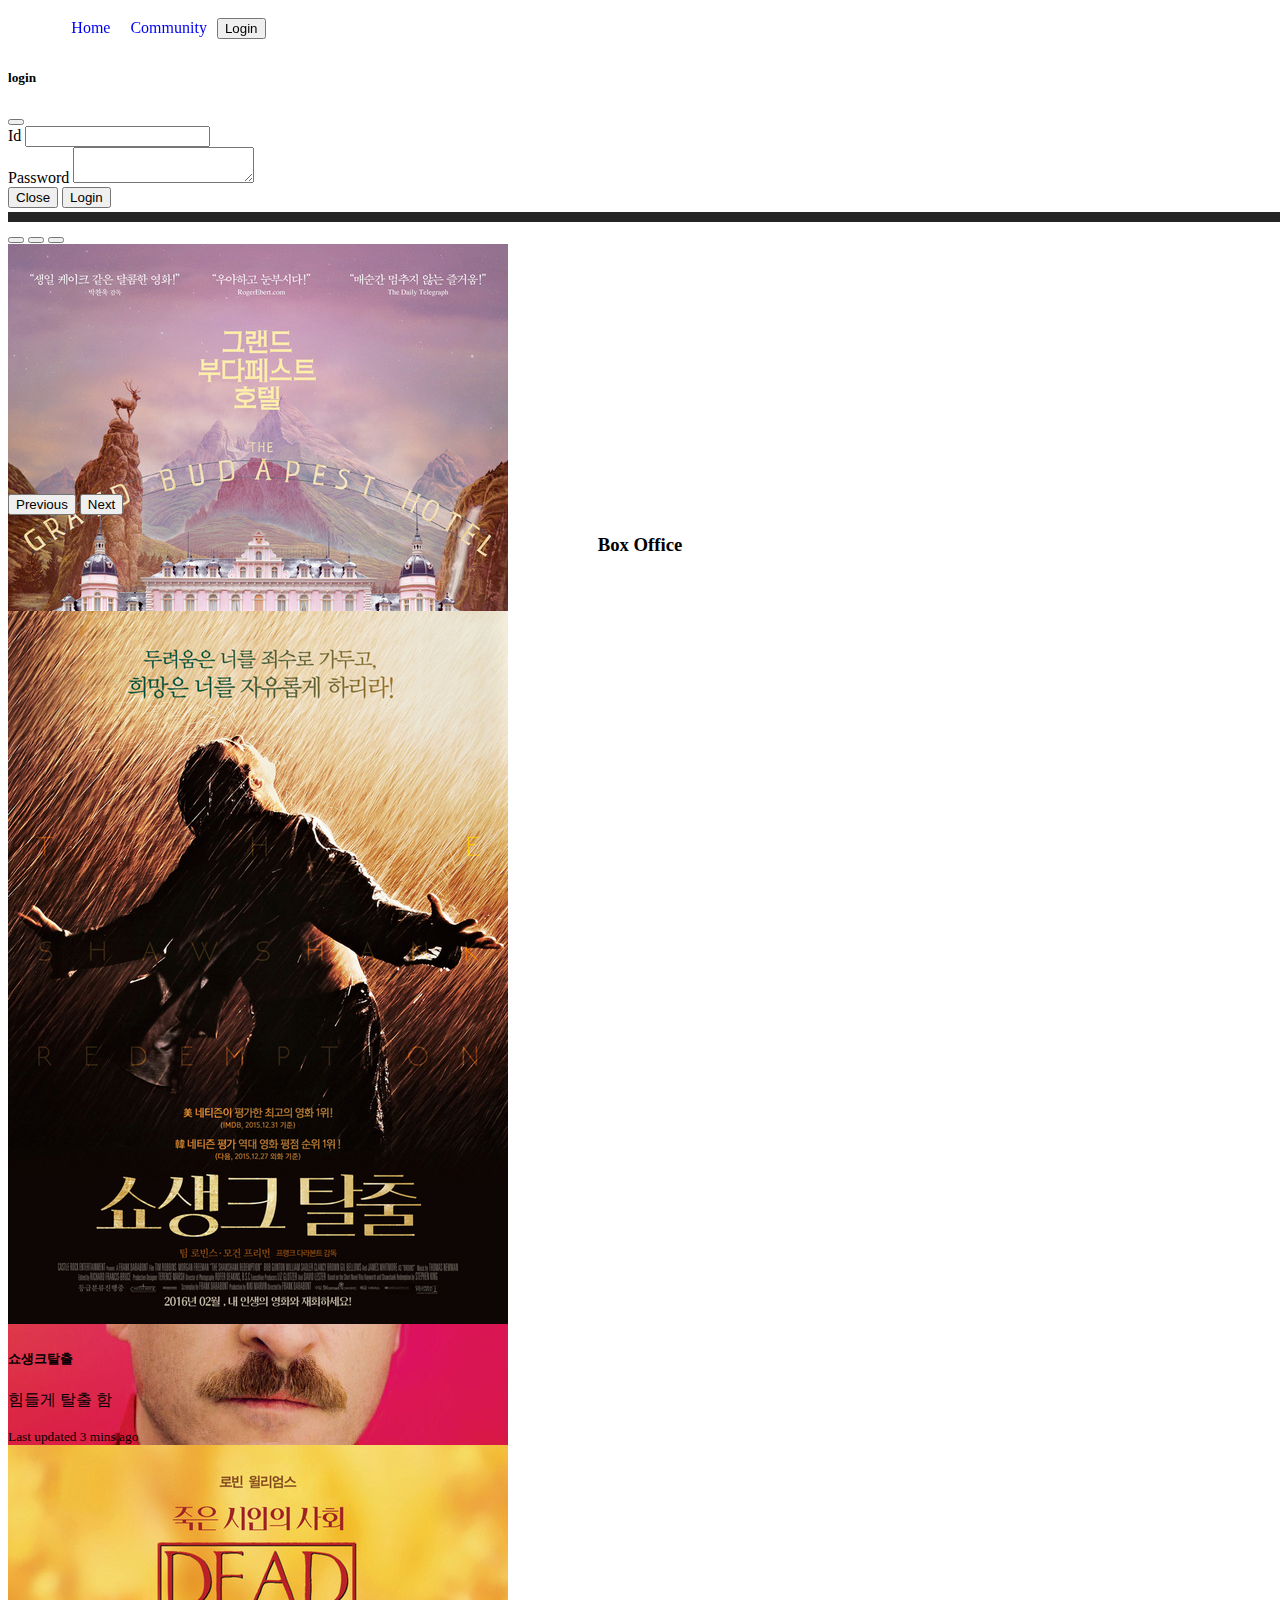
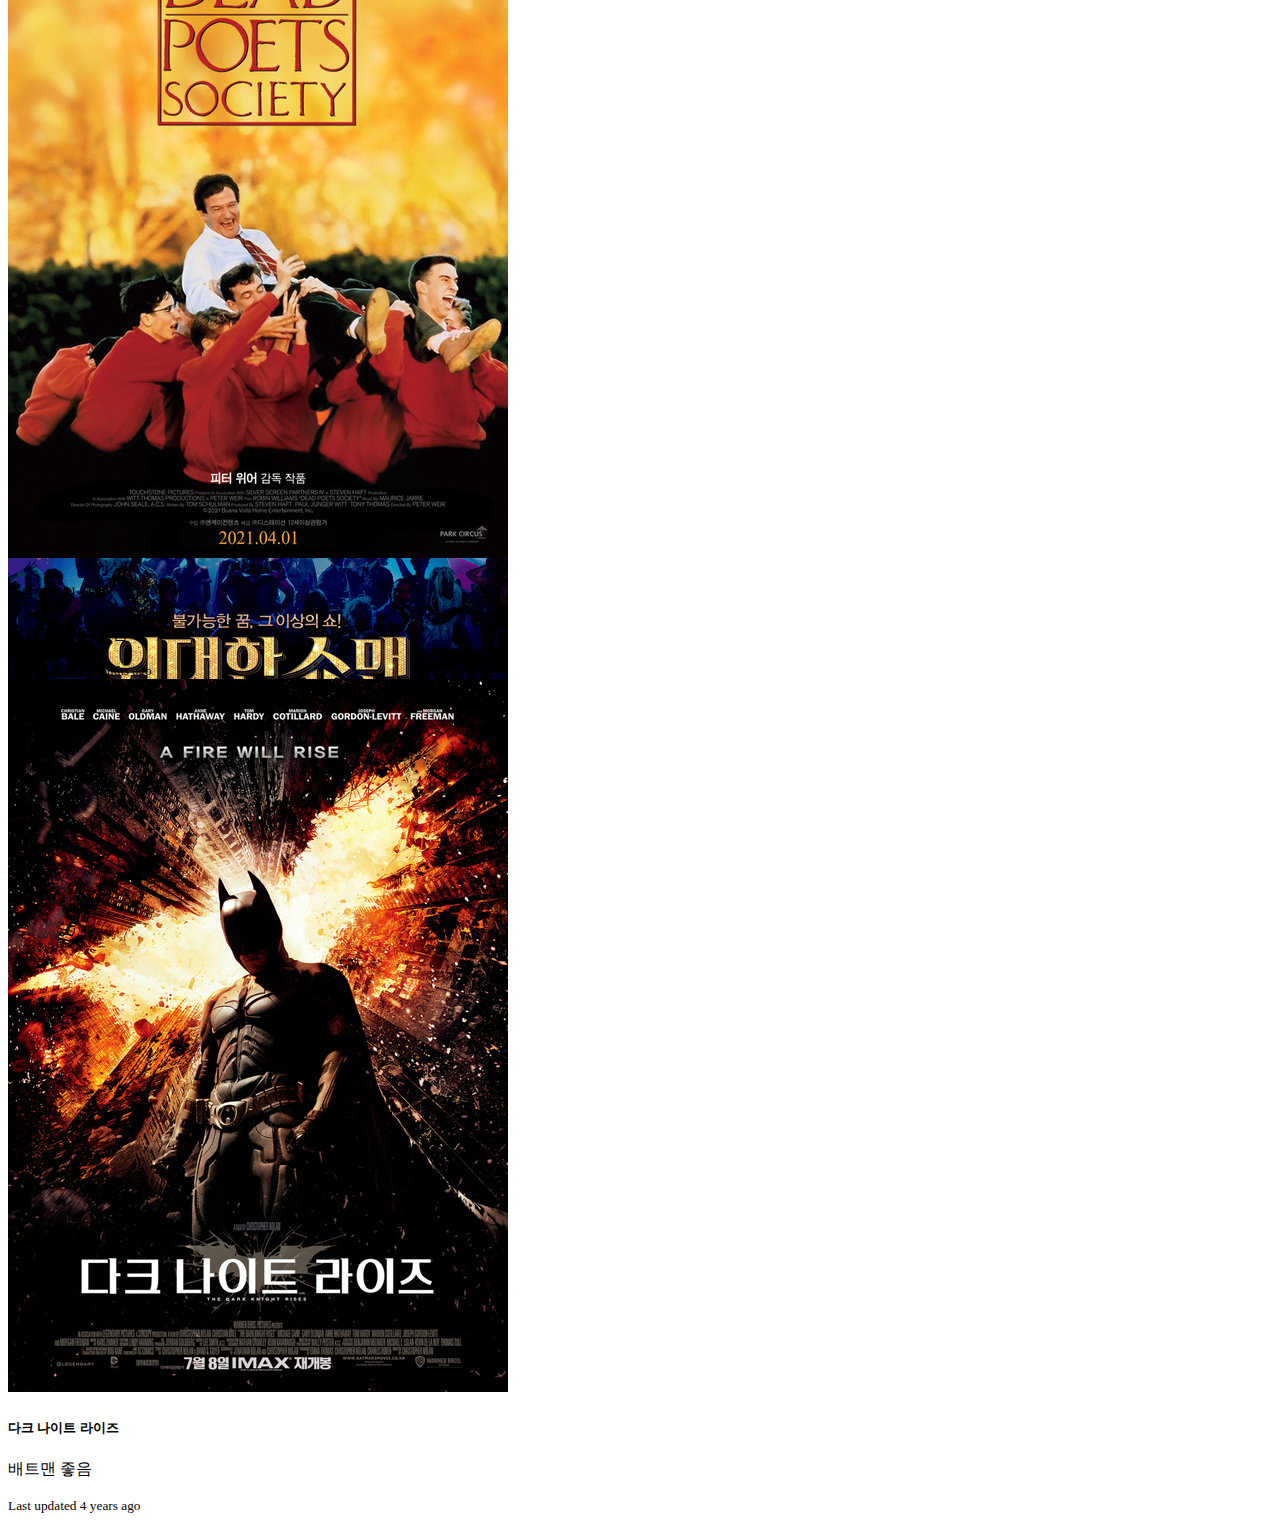
<file: index.html>
<!DOCTYPE html>
<html lang="en">
<head>
    <meta charset="UTF-8">
    <meta http-equiv="X-UA-Compatible" content="IE=edge">
    <meta name="viewport" content="width=device-width, initial-scale=1.0">
    <title>Document</title>
    <link rel="stylesheet" href="movie.css">
<link href="https://cdn.jsdelivr.net/npm/bootstrap@5.2.1/dist/css/bootstrap.min.css" rel="stylesheet" integrity="sha384-iYQeCzEYFbKjA/T2uDLTpkwGzCiq6soy8tYaI1GyVh/UjpbCx/TYkiZhlZB6+fzT" crossorigin="anonymous">

</head>
<body>
<!-- JavaScript Bundle with Popper -->
<script src="https://cdn.jsdelivr.net/npm/bootstrap@5.2.1/dist/js/bootstrap.bundle.min.js" integrity="sha384-u1OknCvxWvY5kfmNBILK2hRnQC3Pr17a+RTT6rIHI7NnikvbZlHgTPOOmMi466C8" crossorigin="anonymous"></script>


<nav class="navi bg-black width:80px">
    <img src="images (1)/logo.png" alt="logo" ></a>

    <ul class="nav-list"> 
    <li class="nav-item">
        <a class="nav-link" href="index.html">Home</a>
    </li>
    <li class="nav-item">
        <a class="nav-link"  href="03_community.html">Community</a>
    </li>

    <li><a>
        <button type="button" class="btn btn-dark" data-bs-toggle="modal" data-bs-target="#exampleModal" data-bs-whatever="@getbootstrap">Login</button>
    </a>
    </li>
    </ul>
</nav>
    
<div class="modal fade" id="exampleModal" tabindex="-1" aria-labelledby="exampleModalLabel" aria-hidden="true">
    <div class="modal-dialog">
      <div class="modal-content">
        <div class="modal-header">
          <h5 class="modal-title" id="exampleModalLabel">login</h5>
          <button type="button" class="btn-close" data-bs-dismiss="modal" aria-label="Close"></button>
        </div>
        <div class="modal-body">
          <form>
            <div class="mb-3">
              <label for="recipient-name" class="col-form-label">Id</label>
              <input type="text" class="form-control" id="recipient-name">
            </div>
            <div class="mb-3">
              <label for="message-text" class="col-form-label">Password</label>
              <textarea class="form-control" id="message-text"></textarea>
            </div>
          </form>
        </div>
        <div class="modal-footer">
          <button type="button" class="btn btn-secondary" data-bs-dismiss="modal">Close</button>
          <button type="button" class="btn btn-primary">Login</button>
        </div>
      </div>
    </div>
  </div>



<img class="upimg" src="img/blackbox.png" alt="black box">
<!-- carasol -->
<div id="carouselExampleIndicators" class="carousel slide" data-bs-ride="true">
  <div class="carousel-indicators">
    <button type="button" data-bs-target="#carouselExampleIndicators" data-bs-slide-to="0" class="active" aria-current="true" aria-label="Slide 1"></button>
    <button type="button" data-bs-target="#carouselExampleIndicators" data-bs-slide-to="1" aria-label="Slide 2"></button>
    <button type="button" data-bs-target="#carouselExampleIndicators" data-bs-slide-to="2" aria-label="Slide 3"></button>
  </div>
  <div class="carousel-inner inner">
    <div class="carousel-item active">
      <img src="images (1)/movie4.jpg" class="d-block w-100" alt="...">
    </div>
    <div class="carousel-item">
      <img src="images (1)/movie5.jpg" class="d-block w-100" alt="...">
    </div>
    <div class="carousel-item">
      <img src="images (1)/movie6.jpg" class="d-block w-100" alt="...">
    </div>
  </div>
  <button class="carousel-control-prev" type="button" data-bs-target="#carouselExampleIndicators" data-bs-slide="prev">
    <span class="carousel-control-prev-icon" aria-hidden="true"></span>
    <span class="visually-hidden">Previous</span>
  </button>
  <button class="carousel-control-next" type="button" data-bs-target="#carouselExampleIndicators" data-bs-slide="next">
    <span class="carousel-control-next-icon" aria-hidden="true"></span>
    <span class="visually-hidden">Next</span>
  </button>
</div>

<section class="banner">
    <div class="container my-5 d-flex flex-column">
    <h3 class="box">Box Office</h3><br><br>
    <!-- 카드 -->
    <div class="row row-cols-1 row-cols-md-3 g-4">
        <div class="col">
          <div class="card h-100">
            <img class="poster" src="images (1)/movie1.jpg" class="card-img-top" alt="...">
            <div class="card-body">
              <h5 class="card-title">쇼생크탈출</h5>
              <p class="card-text">힘들게 탈출 함</p>
            </div>
            <div class="card-footer">
              <small class="text-muted">Last updated 3 mins ago</small>
            </div>
          </div>
        </div>
        <div class="col">
          <div class="card h-100">
            <img src="images (1)/movie2.jpg" class="card-img-top" alt="...">
            <div class="card-body">
              <h5 class="card-title">죽은 시인의 사회</h5>
              <p class="card-text">수업 시간을 즐김</p>
            </div>
            <div class="card-footer">
              <small class="text-muted">Last updated 3 months ago</small>
            </div>
          </div>
        </div>
        <div class="col">
          <div class="card h-100">
            <img src="images (1)/movie3.jpg" class="card-img-top" alt="...">
            <div class="card-body">
              <h5 class="card-title">다크 나이트 라이즈</h5>
              <p class="card-text">배트맨 좋음</p>
            </div>
            <div class="card-footer">
              <small class="text-muted">Last updated 4 years ago</small>
            </div>
          </div>
        </div>
      </div>
</section>

</div>
</body>
</html>
</file>
<file: movie.css>
.navi{
    display:flex;
    justify-content:flex-start;
    color:rgb(246, 246, 250);
    height:40px;
    top:0;
    position:sticky;
}
.nav-list{
    display:flex;
    list-style:none;
    margin:0;
    padding:0;
    color:rgb(248, 248, 249);
    align-items: center;
    
}
.nav-link{
    text-decoration:none;
}
.nav-link:hover{
    color:rgb(244, 244, 247);
    background-color:black
    border-radius 3px;
    padding:2px;
}
.nav-link:visited{
    color:rgb(251, 251, 251);

}
.nav-item{
    margin:0 10px;
}
.inner{
    width:auto;
    height:auto;
    max-width: 500;
    max-height:250px;
}
.upimg{
    width:10000px;
    height:10px;
}
.box{
    justify-content: center;
    display:flex;
    align-items: center;
}
</file>
